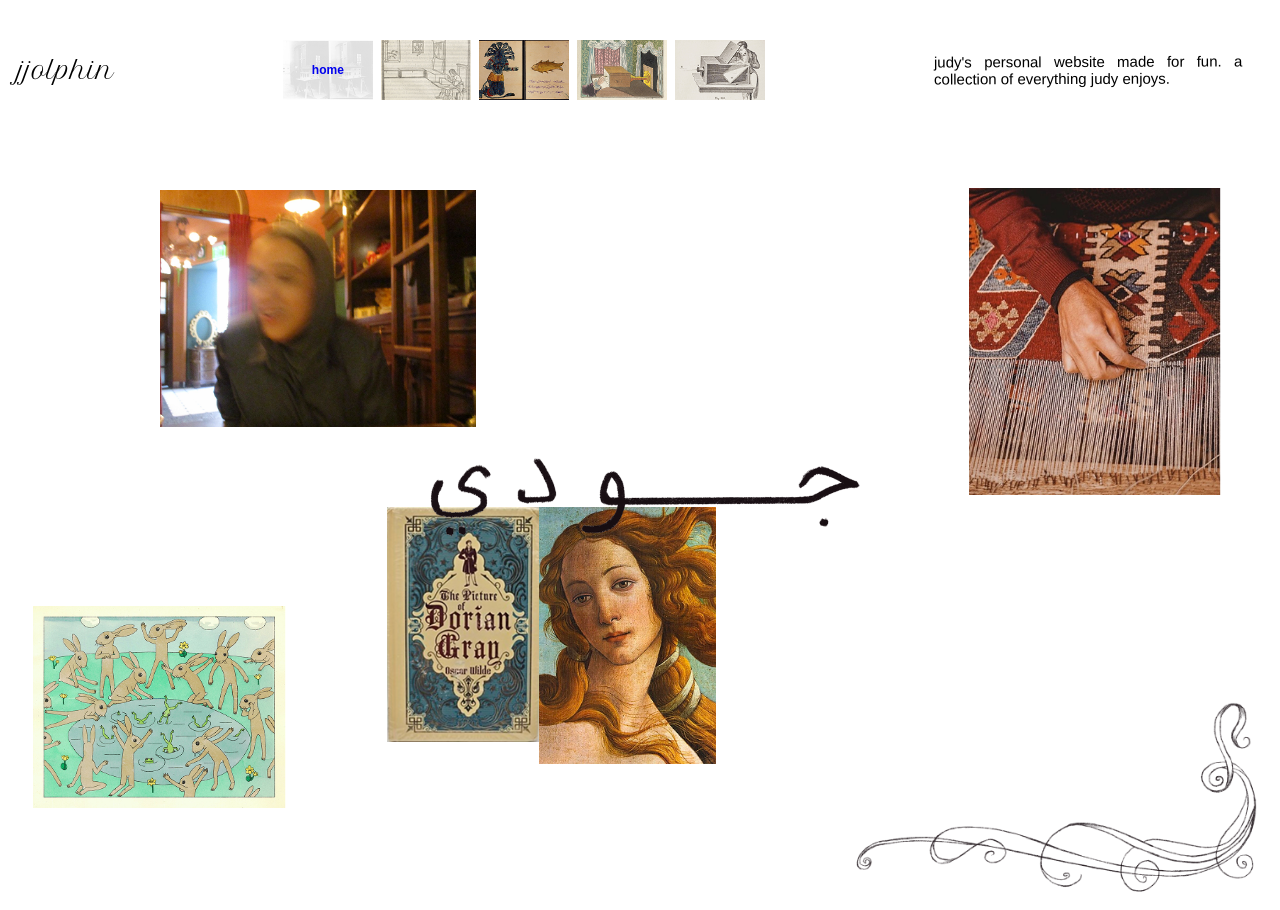
<file: index.html>
<!DOCTYPE html>
<html lang="en">
<head>
  <meta charset="UTF-8">
  <meta name="viewport" content="width=device-width, initial-scale=1.0">
  <title>jjolphin — Home</title>
  <link rel="stylesheet" href="css/style.css">
</head>
<body>
  <div id="nav-placeholder"></div>
  <script src="js/include-nav.js"></script>

  <section class="moodboard">
    <img src="images/swirl.png" alt="" class="mb-swirl mb-swirl-top">
    <img src="images/photo-blurry.jpg" alt="A blurred photo of judy in a shop doorway" class="mb-item mb-photo1">
    <img src="images/rabbits.png" alt="Illustration of rabbits by a pond" class="mb-item mb-rabbits">
    <img src="images/dorian-gray.jpg" alt="The Picture of Dorian Gray book cover" class="mb-item mb-book">
    <img src="images/birth-of-venus.jpg" alt="Detail of Botticelli's Birth of Venus" class="mb-item mb-venus">
    <img src="images/rug-weaving.jpg" alt="Hands weaving a rug" class="mb-item mb-rug">
    <img src="images/name-arabic.png" alt="Judy's name written in Arabic" class="mb-item mb-arabic">
    <img src="images/swirl.png" alt="" class="mb-swirl mb-swirl-bottom">
  </section>

  <script src="js/script.js"></script>
</body>
</html>
</file>
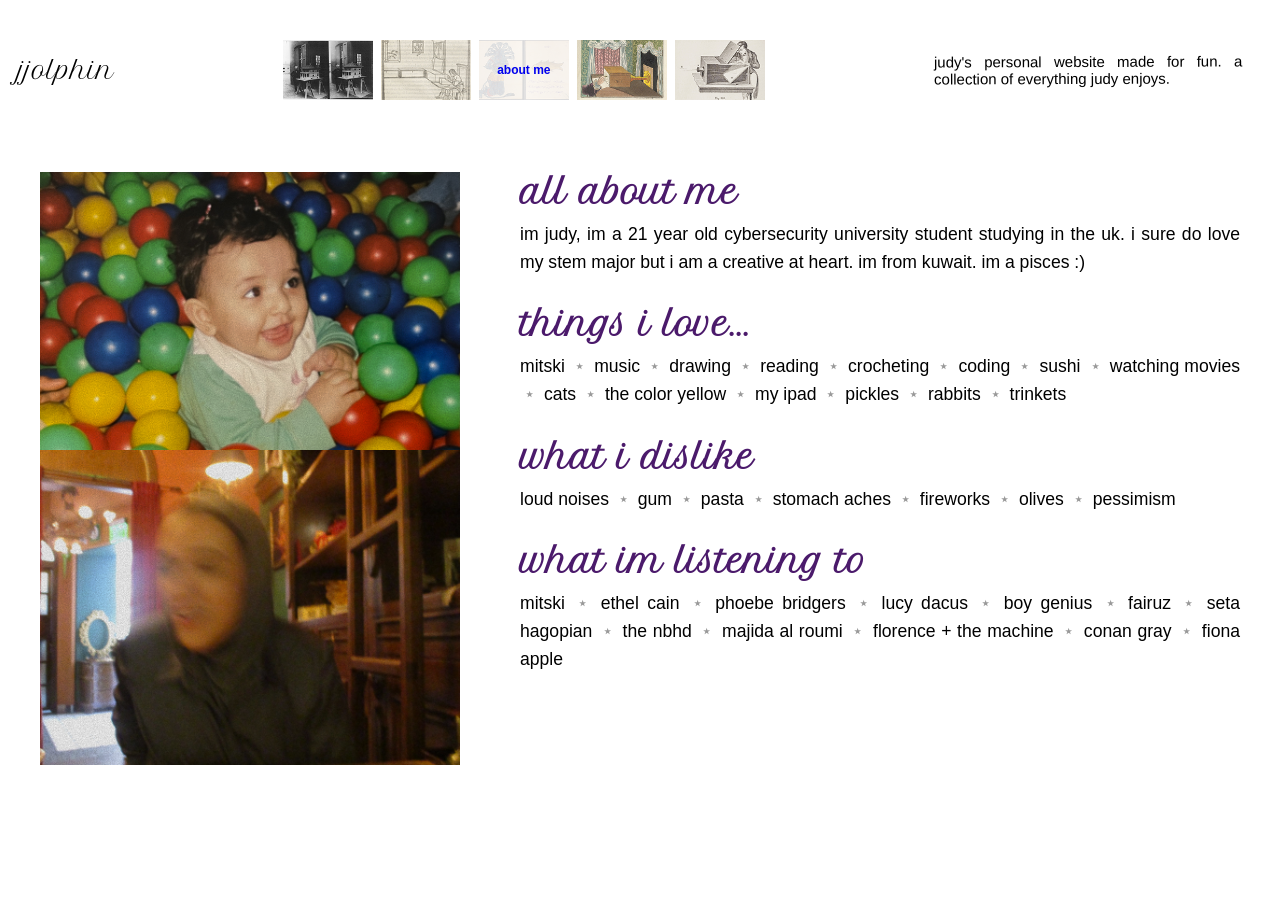
<file: about.html>
<!DOCTYPE html>
<html lang="en">
<head>
  <meta charset="UTF-8">
  <meta name="viewport" content="width=device-width, initial-scale=1.0">
  <title>jjolphin — About Me</title>
  <link rel="stylesheet" href="css/style.css">
</head>
<body>
  <div id="nav-placeholder"></div>
  <script src="js/include-nav.js"></script>

  <section class="about-page">

    <div class="about-photos">
      <img src="images/about-1.jpg" alt="A baby in a colorful ball pit" class="about-photo">
      <img src="images/about-2.jpg" alt="A blurred photo of judy in a shop doorway" class="about-photo">
    </div>

    <div class="about-text">

      <div class="about-block">
        <h2 class="about-heading">all about me</h2>
        <p>im judy, im a 21 year old cybersecurity university student studying in the uk. i sure do love my stem major but i am a creative at heart. im from kuwait. im a pisces :)</p>
      </div>

      <div class="about-block">
        <h2 class="about-heading">things i love...</h2>
        <p>mitski <span class="sep">⋆</span> music <span class="sep">⋆</span> drawing <span class="sep">⋆</span> reading <span class="sep">⋆</span> crocheting <span class="sep">⋆</span> coding <span class="sep">⋆</span> sushi <span class="sep">⋆</span> watching movies <span class="sep">⋆</span> cats <span class="sep">⋆</span> the color yellow <span class="sep">⋆</span> my ipad <span class="sep">⋆</span> pickles <span class="sep">⋆</span> rabbits <span class="sep">⋆</span> trinkets</p>
      </div>

      <div class="about-block">
        <h2 class="about-heading">what i dislike</h2>
        <p>loud noises <span class="sep">⋆</span> gum <span class="sep">⋆</span> pasta <span class="sep">⋆</span> stomach aches <span class="sep">⋆</span> fireworks <span class="sep">⋆</span> olives <span class="sep">⋆</span> pessimism</p>
      </div>

      <div class="about-block">
        <h2 class="about-heading">what im listening to</h2>
        <p>mitski <span class="sep">⋆</span> ethel cain <span class="sep">⋆</span> phoebe bridgers <span class="sep">⋆</span> lucy dacus <span class="sep">⋆</span> boy genius <span class="sep">⋆</span> fairuz <span class="sep">⋆</span> seta hagopian <span class="sep">⋆</span> the nbhd <span class="sep">⋆</span> majida al roumi <span class="sep">⋆</span> florence + the machine <span class="sep">⋆</span> conan gray <span class="sep">⋆</span> fiona apple</p>
      </div>

    </div>

  </section>

  <script src="js/script.js"></script>
</body>
</html>
</file>
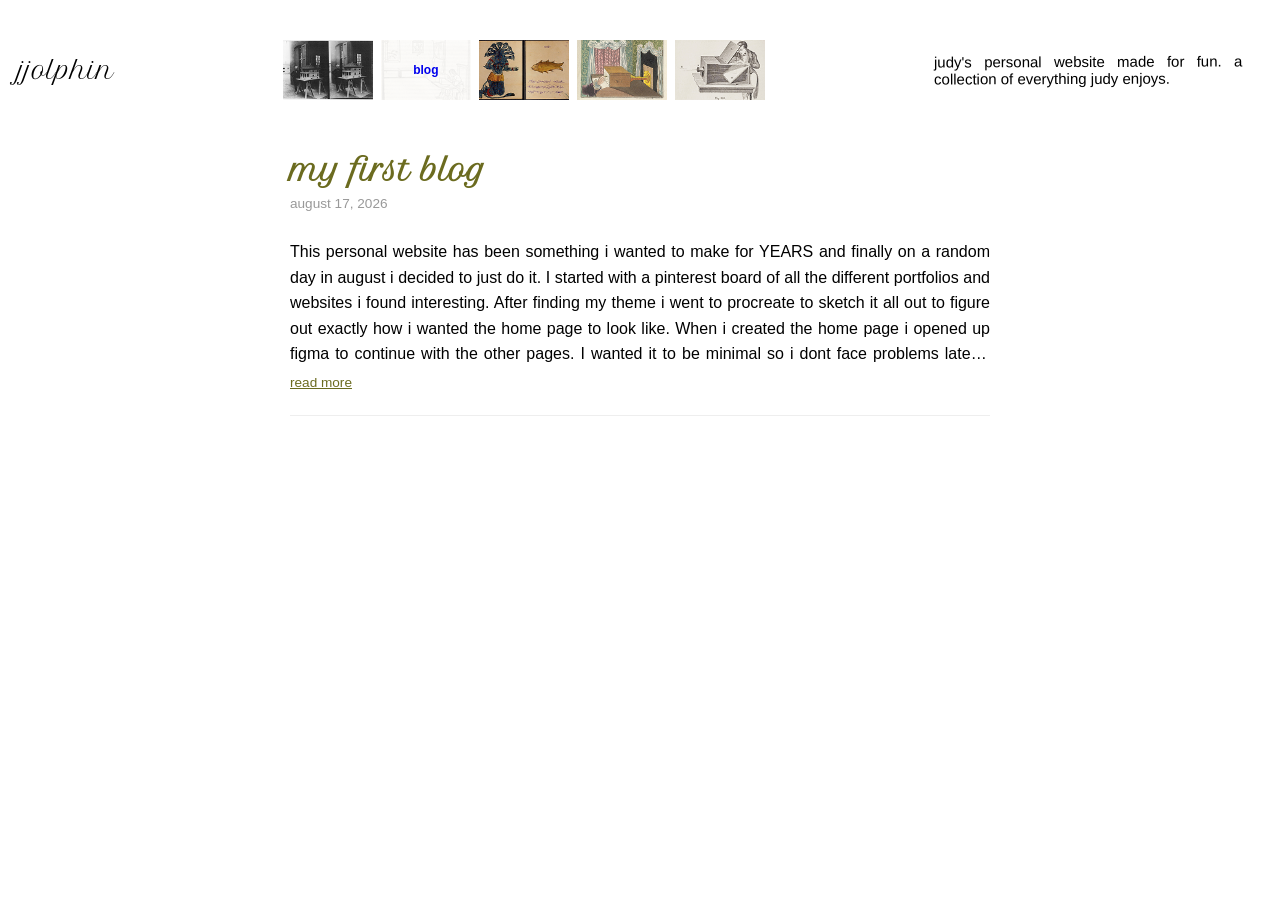
<file: blog.html>
<!DOCTYPE html>
<html lang="en">
<head>
  <meta charset="UTF-8">
  <meta name="viewport" content="width=device-width, initial-scale=1.0">
  <title>jjolphin — Blog</title>
  <link rel="stylesheet" href="css/style.css">
</head>

<body>
  <div id="nav-placeholder"></div>
  <script src="js/include-nav.js"></script>

  <section class="blog-list">

    <div class="post-entry">
      <h2 class="post-title">my first blog</h2>
      <p class="post-date">august 17, 2026</p>
      <div class="post-body clamped">
        <p>This personal website has been something i wanted to make for YEARS and finally on a random day in august i decided to just do it. I started with a pinterest board of all the different portfolios and websites i found interesting. After finding my theme i went to procreate to sketch it all out to figure out exactly how i wanted the home page to look like. When i created the home page i opened up figma to continue with the other pages. I wanted it to be minimal so i dont face problems later. I want it to be simple and flexible so i can change it whenever i please. After creating the design i bought my domain on porkbun and then connected to a repo on github. Here began the actual coding on vscode and sending back to github for it be hosted on there. 
            Ok enough of that talk. If you have questions about the logistics and creating this website, just contact me. This will be so fun to create and share more with the world. I currently have 5 pages on my website. The home is just a static page with images i like and my name in the middle. Next the blog page so i can yap forever, about me to get to know me, gallery so i can post photos of what im doing and where i am going, and finally the tv & film page to share reviews of any type of media i consume. Ttyl. 
</p>
      </div>
      <button class="read-more-btn">read more</button>
    </div>

  </section>

  <script src="js/script.js"></script>
</body>
</html>
</file>
<file: css/style.css>
@font-face {
  font-family: 'PetitFormalScript';
  src: url('../fonts/PetitFormalScript-Regular.woff2') format('woff2');
  font-weight: normal;
  font-style: normal;
  font-display: swap;
}

body {
  font-family: -apple-system, BlinkMacSystemFont, 'Segoe UI', Roboto, sans-serif;
}

.logo {
  font-family: 'PetitFormalScript', cursive;
  font-size: 1.5rem;
  text-decoration: none;
  color: #000
}

.site-header {
display: flex;
width: 100%;
max-width: 1440px;
padding: 30px 30px 10px 10px;
justify-content: space-between;
align-items: center;
gap: 45px;
box-sizing: border-box;
margin: 0 auto;
}

.hamburger { display: none; background: none; border: none; font-size: 1.5rem; }
.mobile-nav { display: none; flex-direction: column; padding: 12px 24px; }

/* filmstrip frames */
.filmstrip-nav { display: flex; gap: 8px; }
.frame {
  width: 90px;
  height: 60px;
  background-size: cover;
  background-position: center;
  border: none;
 /* border: 1px solid #ccc; */
  position: relative;
}
.frame-label {
  position: absolute;
  inset: 0;
  display: flex;
  align-items: center;
  justify-content: center;
  background: rgba(255,255,255,0.85);
  opacity: 0;
  transition: opacity 0.2s ease;
  font-size: 0.75rem;
}

.tagline {
  width: 308.367px;
  transform: rotate(-0.196deg);
  flex-shrink: 0;

  color: #000;
  text-align: justify;
  font-size: 15px;
  font-style: normal;
  font-weight: 400;
  line-height: normal;
  text-transform: lowercase;

}
.frame:hover .frame-label { opacity: 1; }

.filmstrip-nav a.active .frame-label,
.mobile-nav a.active {
  opacity: 1;
  font-weight: 600;
}

.moodboard {
  position: relative;
  width: 100%;
  height: calc(100vh - 140px); /* fills the screen below your header */
  margin: 0 auto;
}

.mb-item {
  position: absolute;
  max-width: 100%;
  height: auto;
}

.mb-photo1 { top: 10.2%; left: 12%; width: 25%; }
.mb-rabbits { top: 65%; left: 2%; width: 20%; }
.mb-book { top: 52%; left: 30%; width: 12%; }
.mb-venus { top: 52%; left: 42%; width: 14%; }
.mb-rug { top: 10%; right: 4%; width: 20%; }
.mb-arabic { top: 45%; left: 33%; width: 35%; z-index: 2; }

.blog-list {
  max-width: 700px;
  margin: 0 auto;
  padding: 40px 24px;
}

.post-entry {
  margin-bottom: 48px;
  border-bottom: 1px solid #eee;
  padding-bottom: 24px;
}

.post-title {
  font-family: 'PetitFormalScript', cursive;
  font-size: 1.8rem;
  color: #6b6b1f;
  margin: 0;
}

.post-date {
  font-size: 0.85rem;
  color: #999;
  margin: 8px 0 12px 0;
}

.post-body {
  text-align: justify;
  line-height: 1.6;
}

.post-body.clamped {
  display: -webkit-box;
  -webkit-line-clamp: 5;
  -webkit-box-orient: vertical;
  overflow: hidden;
}

.read-more-btn {
  display: none;
  margin-top: 8px;
  background: none;
  border: none;
  color: #6b6b1f;
  text-decoration: underline;
  cursor: pointer;
  font-size: 0.85rem;
  padding: 0;
}

.about-page {
  display: flex;
  gap: 60px;
  max-width: 1200px;
  margin: 60px auto;
  padding: 0 24px;
  align-items: flex-start;
}

.about-photos {
  display: flex;
  flex-direction: column;
  width: 420px;
  flex-shrink: 0;
}

.about-photo {
  width: 100%;
  height: auto;
  display: block;
}

.about-text {
  display: flex;
  flex-direction: column;
  gap: 28px;
}

.about-heading {
  font-family: 'PetitFormalScript', cursive;
  font-size: 2rem;
  color: #4b1a6b;
  margin: 0 0 8px 0;
}

.about-block p {
  text-align: justify;
  line-height: 1.6;
  font-size: 1.1rem;
  margin: 0;
}

.sep {
  color: #999;
  margin: 0 4px;
}

.gallery-list {
  max-width: 600px;
  margin: 60px auto;
  padding: 0 24px;
}

.gallery-item {
  margin: 0 0 40px 0;
  border: 1px solid #000;
}

.gallery-item img {
  width: 100%;
  height: auto;
  display: block;
  border-bottom: 1px solid #000;
}

.gallery-item figcaption {
  font-family: 'PetitFormalScript', cursive;
  font-size: 1.3rem;
  padding: 10px 16px;
  color: #000;
}

.media-list {
  max-width: 600px;
  margin: 60px auto;
  padding: 0 24px;
}

.media-item {
  border: 1px solid #000;
  margin-bottom: 40px;
}

.media-item img {
  width: 100%;
  height: auto;
  display: block;
}

.media-text {
  border-top: 1px solid #000;
  padding: 16px;
}

.media-text p {
  text-align: justify;
  line-height: 1.6;
  margin: 0;
}

.letterboxd-link {
  display: inline-block;
  margin-top: 12px;
  font-size: 0.85rem;
  color: #00a55e; /* letterboxd's brand green, optional touch */
  text-decoration: underline;
}

.mb-swirl {
  position: absolute;
  z-index: 0; /* sits behind the photos */
  pointer-events: none; /* decorative only, doesn't block clicks */
}

.mb-swirl-bottom {
  bottom: -5%;
  right: 0;
  width: 45%;
}

.mb-swirl-top {
  display: none; /* hidden on desktop, only used on mobile */
}

.mb-item {
  z-index: 1; /* photos sit above the swirl */
}

@media (max-width: 767px) {
  .filmstrip-nav { display: none; }

  .site-header {
  flex-wrap: wrap;
  }

  
  .logo { order: 1; }
  .hamburger { display: block; order: 2; }

  
  .tagline {
    order: 3;
    width: 100%;
    transform: none;
    padding: 8px 16px 0;
    font-size: 0.9rem;
  }

  .mobile-nav.open { display: flex; }


  .mb-swirl-top {
    display: block;
    top: 5%;
    left: 5%;
    width: 25%;
  }

  .mb-swirl-bottom {
    bottom: 2%;
    right: 8%;
    width: 30%;
  }

  .about-page {
    flex-direction: column;
    gap: 32px;
  }

  .about-photos {
    width: 100%;
  }
}
</file>
